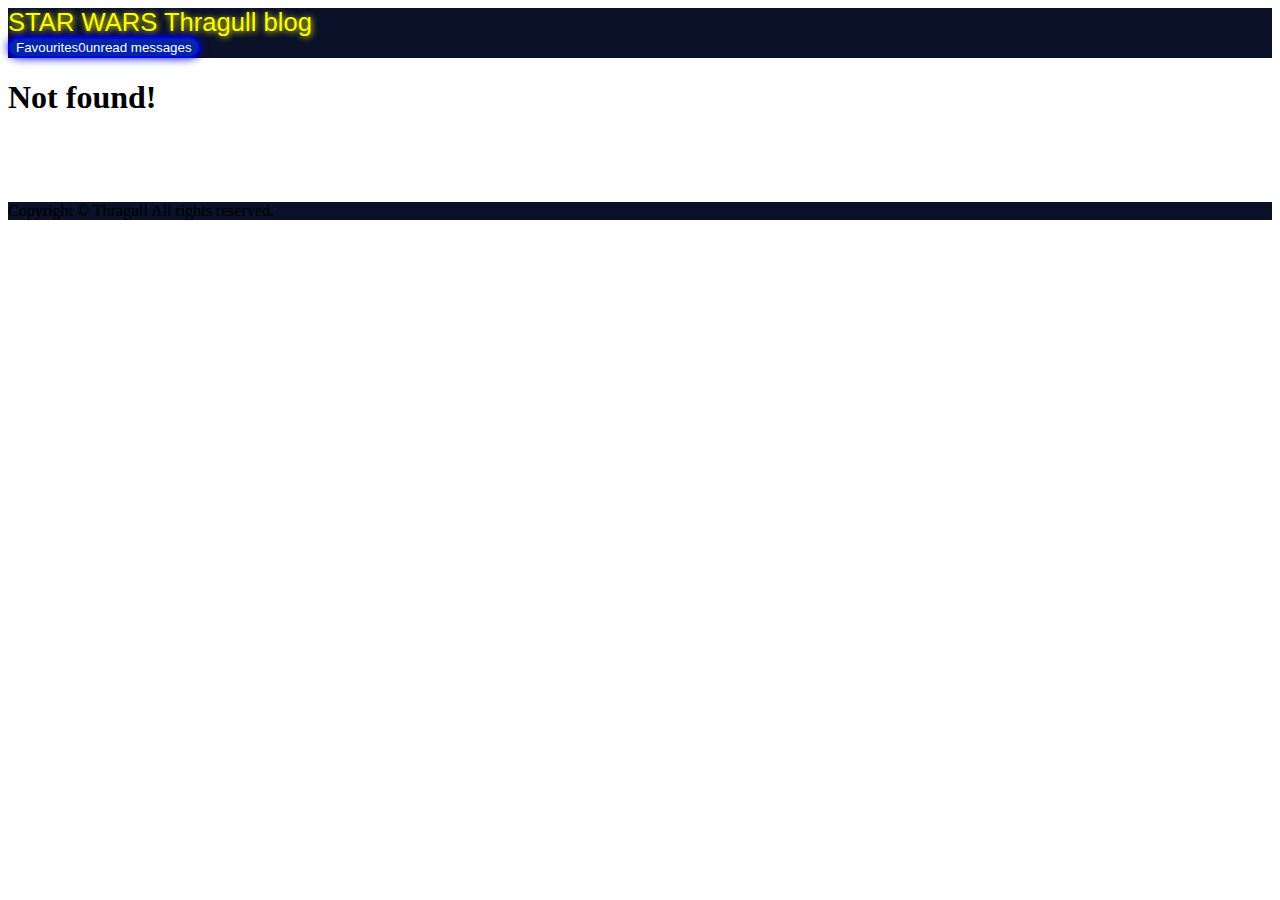
<file: public/index.html>
<!doctype html><html class="h-100"><head><meta name="viewport" content="width=device-width,initial-scale=1"><meta charset="UTF-8"><title>Star Wars Thragull Blog</title><link href="https://cdn.jsdelivr.net/npm/bootstrap@5.3.2/dist/css/bootstrap.min.css" rel="stylesheet" integrity="sha384-T3c6CoIi6uLrA9TneNEoa7RxnatzjcDSCmG1MXxSR1GAsXEV/Dwwykc2MPK8M2HN" crossorigin="anonymous"><link rel="stylesheet" href="https://cdnjs.cloudflare.com/ajax/libs/font-awesome/6.5.1/css/all.min.css" crossorigin="anonymous"><link href="https://fonts.cdnfonts.com/css/star-wars" rel="stylesheet"><link rel="icon" href="./favicon.ico"><script defer="defer" src="./bundle.js"></script></head><body class="h-100"><div id="app" class="h-100 stars"></div><script src="https://cdn.jsdelivr.net/npm/@popperjs/core@2.10.2/dist/umd/popper.min.js" integrity="sha384-7+zCNj/IqJ95wo16oMtfsKbZ9ccEh31eOz1HGyDuCQ6wgnyJNSYdrPa03rtR1zdB" crossorigin="anonymous"></script><script src="https://cdn.jsdelivr.net/npm/bootstrap@5.3.2/dist/js/bootstrap.bundle.min.js" integrity="sha384-C6RzsynM9kWDrMNeT87bh95OGNyZPhcTNXj1NW7RuBCsyN/o0jlpcV8Qyq46cDfL" crossorigin="anonymous"></script></body></html>
</file>
